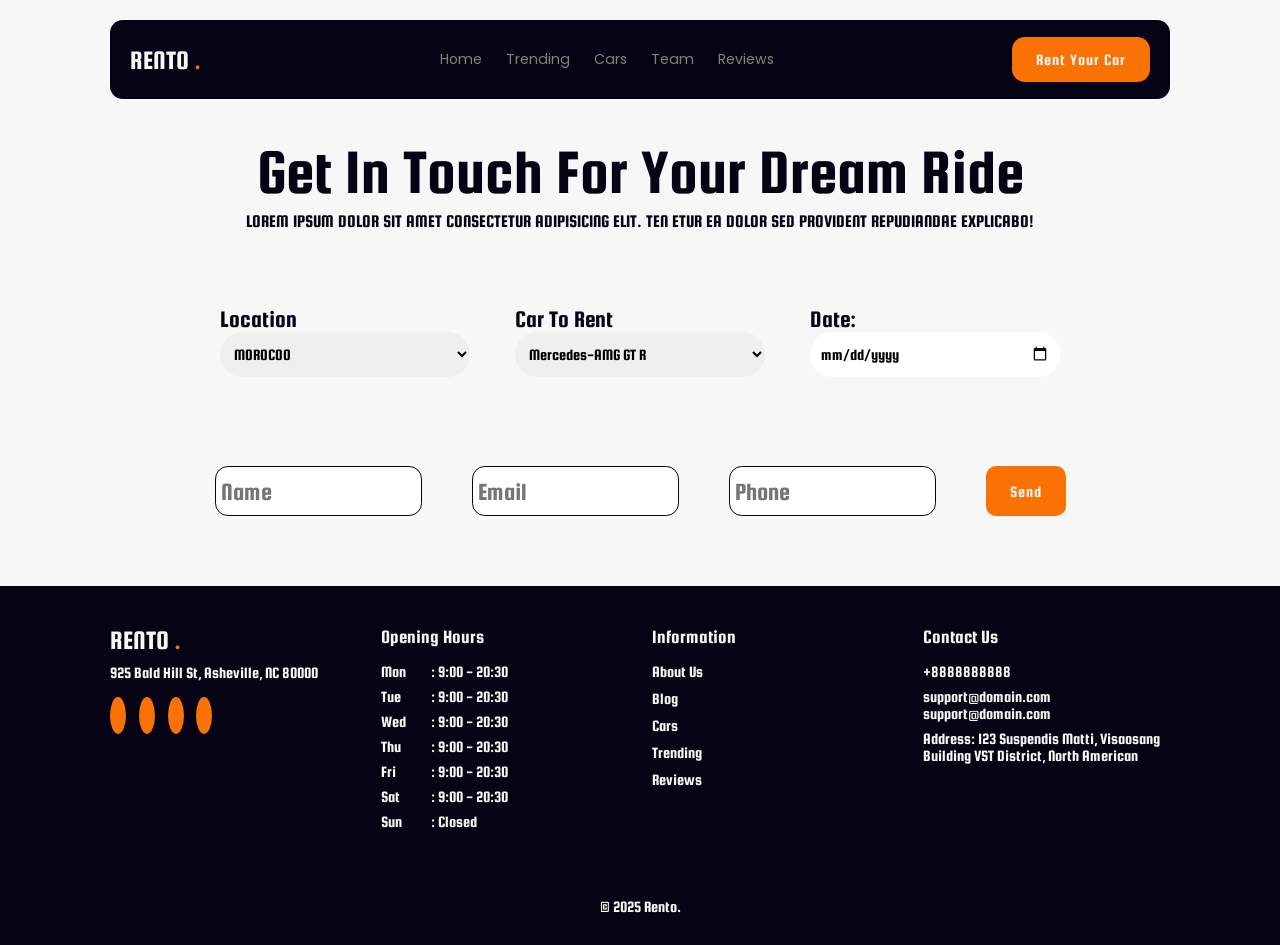
<file: rentpage.html>
<!DOCTYPE html>
<html lang="en">
<head>
    <meta charset="UTF-8">
    <meta name="viewport" content="width=device-width, initial-scale=1.0">
    <title>Rent Your Dream Car</title>
    <link rel="stylesheet" href="style.css">
</head>
<body>
    <header>
        <!-- nav -->
         <div class="nav container">
            <a href="index.html" class="logo">Rento <span>.</span></a>
            <div class="navbar">
                <a href="index.html#home" class="nav-link">Home</a>
                <a href="index.html#trending" class="nav-link">Trending</a>
                <a href="index.html#cars" class="nav-link">Cars</a>
                <a href="index.html#team" class="nav-link">Team</a>
                <a href="index.html#review" class="nav-link">Reviews</a>
            </div>
            <div class="nav-icons">
                <button class="btn-2" onclick="window.location.href='rentpage.html' ">
                    Rent Your Car
                </button>
                <div class="menu-icon">
                    <div class="line1"></div>
                    <div class="line2"></div>
                    <div class="line3"></div>
                </div>
            </div>
         </div>
    </header>
    <!-- contact -->

    <section class="contact">
        <h1>Get In Touch For Your Dream Ride</h1>
        <p>
            Lorem ipsum dolor sit amet consectetur adipisicing elit. Ten
            etur ea dolor sed provident repudiandae explicabo!
        </p>
        <form>
            <div class="car-select">
                <div class="car-select-item">
                    <label for="location">Location</label>
                    <select name="location" 
                    id="location" class="car-select-input">
                    <option value="MOROCOO">MOROCOO</option>
                    <option value="MOROCOO">MOROCOO</option>
                    <option value="MOROCOO">MOROCOO</option>
                    <option value="MOROCOO">MOROCOO</option>

                    </select>
                </div>

                <div class="car-select-item">
                    <label for="car-type">Car To Rent</label>
                    <select name="car-type" 
                    id="car-type" class="car-select-input">
                    <option value="Mercedes-AMG GT R">Mercedes-AMG GT R</option>
                    <option value="Lambo">Lambo</option>
                    <option value="Rolls Royce">Rolls Royce</option>
                    <option value="Toyota">Toyota</option>
                    
                    </select>
                </div>

                <div class="car-select-item">
                    <label for="data">Date:</label>
                   <input type="date" name="date" id="date" class="car-select-input">
                </div>
            </div>
            <div class="contact-form">
                <input type="text" name="name" placeholder="Name" required>
                <input type="email" name="email" placeholder="Email" required>
                <input type="text" name="phone" placeholder="Phone" required>
                <button class="btn-2" type="submit">Send</button>
            </div>
        </form>
      </section>

      <!-- footer -->
      <div class="footer">
        <div class="footer-content container">
            <div class="footer-box">
                <a href="#" class="logo">Rento <span>.</span></a>
                <p>925 Bald Hill St, Asheville, NC 80000</p>
                <div class="social">
                    <a href="#"><i class="bx bxl-instagram"></i></a>
                    <a href="#"><i class="bx bxl-facebook"></i></a>
                    <a href="#"><i class="bx bxl-linkedin"></i></a>
                    <a href="#"><i class="bx bxl-twitter"></i></a>
                </div>
            </div>
            <div class="footer-box">
                <h3>Opening Hours</h3>
                <p><span>Mon</span>: 9:00 - 20:30</p>
                <p><span>Tue</span>: 9:00 - 20:30</p>
                <p><span>Wed</span>: 9:00 - 20:30</p>
                <p><span>Thu</span>: 9:00 - 20:30</p>
                <p><span>Fri</span>: 9:00 - 20:30</p>
                <p><span>Sat</span>: 9:00 - 20:30</p>
                <p><span>Sun</span>: Closed</p>
            </div>
            <div class="footer-box">
                <h3>Information</h3>
                <a href="#">About Us</a>
                <a href="#">Blog</a>
                <a href="#">Cars</a>
                <a href="#">Trending</a>
                <a href="#">Reviews</a>
            </div>
            <div class="footer-box">
                <h3>Contact Us</h3>
                <p>+8888888888</p>
                <p>support@domain.com <br> support@domain.com</p>
                <p>
                    Address: 123 Suspendis Matti, Visaosang Building VST District, North American
                </p>
            </div>
        </div>
        <p class="copyright">
            &copy; 2025 Rento.
        </p>
       </div>
    <!-- js -->
     <script src="main.js"></script>
</body>
</html>
</file>
<file: style.css>
@import url('https://fonts.googleapis.com/css2?family=Poppins:ital,wght@0,100;0,200;0,300;0,400;0,500;0,600;0,700;0,800;0,900;1,100;1,200;1,300;1,400;1,500;1,600;1,700;1,800;1,900&family=Squada+One&display=swap');
* {
    margin: 0;
    padding: 0;
    box-sizing: border-box;
    scroll-padding-top: 3rem;
    font-family: var(--font-family);
    text-decoration: none;
    list-style: none;
    border: none;
    outline: none;
}
:root {
    --main-color: #fa7104;
    --second-color: #e05404;
    --text-color: #060414;
    --container-color: #efe8e0;
    --bg-color: #f7f7f7;
    --text-alter-color: #818181;
    --poppins-font: "Poppins", serif;
    --font-family: "Squada One", serif;
}
body {
    color: var(--text-color);
    background: var(--bg-color);
}
.content {
    overflow: hidden;
}
html::-webkit-scrollbar {
    width: 0.5rem;
    background: transparent;
}
html::-webkit-scrollbar-thumb {
    background: var(--main-color);
}
img {
    width: 100%;
}
section {
    padding: 90px 17% 70px;
}
.container {
    max-width: 1060px;
    margin: auto;
    width: 100%;
}
header {
    position: fixed;
    top: 20px;
    left: 0;
    width: 100%;
    z-index: 1000;
}
.nav {
    display: flex;
    justify-content: space-between;
    align-items: center;
    background: var(--text-color);
    padding: 17px 20px;
    border-radius: 0.8rem;
}
.logo {
    font-size: 1.7rem;
    font-weight: 400;
    color: var(--bg-color);
    text-transform: uppercase;
    font-family: var(--font-family);
}
.logo span {
    color: var(--main-color);
}
.navbar {
    display: flex;
    align-items: center;
    column-gap: 1.5rem;
}
.nav-link {
    font-size: 0.88rem;
    color: var(--text-alter-color);
    font-family: var(--poppins-font);
    transition: 0.4s all cubic-bezier(0.075, 0.82, 0.165, 1);
}
.nav-link:hover {
    color: var(--bg-color);
    transition: 0.4s all cubic-bezier(0.075, 0.82, 0.165, 1);
}
.nav-icons {
    display: flex;
    align-items: center;
    gap: 1rem;
}
.btn-2 {
    background: var(--main-color);
    color: var(--bg-color);
    padding: 14px 24px;
    border-radius: 0.8rem;
    font-size: 1rem;
    font-weight: 500;
    letter-spacing: 1px;
    transition: all .5s ease;
}
.btn-2:hover {
    background: var(--second-color);
    transform: scale(1.1);
}
.menu-icon {
    display: none;
    flex-direction: column;
    align-items: center;
    row-gap: 5px;
    cursor: pointer;
    z-index: 2000;
    transition: 0.3s;
}
.menu-icon div {
    display: block;
    background: var(--bg-color);
    height: 2px;
    width: 23px;
    transition: 0.3s;
}
.move .line1 {
    transform: rotate(-45deg) translate(-5px, 5px);
}
.move .line2 {
    opacity: 0;
}
.move .line3 {
    transform: rotate(45deg) translate(-5px, -5px);
}

/* home */
.home {
    background: #dd4201;
    height: 100vh;
    width: 100%;
    display: flex;
    align-items: center;
    justify-content: center;
    padding-top: 12rem !important;
}
.home-content {
    z-index: 1;
}
.home-img {
    position: relative;
}
.home-img img {
    width: 100%;
}
.home-img::before {
    width: 100%;
    content: 'Taycan';
    font-size: 11rem;
    font-weight: 400;
    text-transform: uppercase;
    letter-spacing: 2rem;
    position: absolute;
    text-align: center;
    top: -80px;
    color: #ffb18d;
    z-index: -1;
    transform: translateY(-60px);
    transition: transform 2.5s ease, opacity 2.5s ease;
    animation: revealformright 2.5s ease forwards;
    animation-delay: 0.4s;
}
@keyframes revealformright {
    0% {
        opacity: 0;
        transform: translateX(-60px);
    }
    100% {
        opacity: 1;
        transform: translateX(0px);
    }
}
/* form */
.input-form {
    max-width: 550px;
    margin: 1rem auto;
    display: flex;
    flex-wrap: wrap;
    align-items: center;
    gap: 1rem;
    background: var(--bg-color);
    padding: 12px;
    border-radius: 0.5rem;
}
.input-box {
    flex: 1 1 7rem;
    display: flex;
    flex-direction: column;
}
.input-box span {
    font-weight: 500;
}
.input-box input {
    outline: none;
    border: none;
    color: var(--text-alter-color);
    background: transparent;
    font-size: 0.94rem;
    margin-top: 7px;
}
.input-border {
    border-right: 1px solid var(--text-alter-color);
    padding-right: 5px;
}
.search-btn {
    background: var(--main-color);
    color: var(--bg-color);
    font-size: 20px;
    padding: 10px;
    border-radius: 10px;
    text-align: center;
    cursor: pointer;
}
.search-btn:hover {
    background: var(--second-color);
    transition: .3s ease;
}

/* trending */
.heading {
    margin-bottom: 2rem;
}
.heading h2 {
    font-size: 2.2rem;
    font-weight: 500;
}
.trending-content {
    display: grid;
    grid-template-columns: repeat(4, 1fr);
    gap: 1.5rem;
}
.trend-box {
    background: var(--container-color);
    padding: 15px;
    border-radius: 10px;
}
.trend-box:hover {
    background: #fff;
    border: 2px solid var(--container-color);
}
.trend-box h4 {
    display: inline-block;
    font-size: 0.8rem;
    font-family: var(--poppins-font);
    background: #fff;
    padding: 4px 6px;
    border-radius: 4px;
    font-weight: 600;
}
.trend-box:hover h4 {
    background: #eeeff2;
}
.trend-box img {
    margin: 1.4rem 0 1rem;
}
.trend-box h3 {
    font-size: 1.4rem;
    font-weight: 500;
}
.trend-box p {
    font-size: 1.1rem;
    margin-top: 7px;
    color: var(--text-alter-color);
}

/* rentals */
.rentals .heading{
    text-align: center;
}
.heading p {
    max-width: 550px;
    width: 100%;
    font-size: 0.9rem;
    font-family: var(--poppins-font);
    margin: 1rem auto;
}
.rentals-content {
    display: grid;
    grid-template-columns: repeat(auto-fit, minmax(250px, auto));
    gap: 1.5rem;
}
.rental-box {
    background: var(--container-color);
    padding: 15px;
    border-radius: 10px;
    transition: transform .5s ease;
}
.rental-box:hover {
    transform: translateY(-10px);
    transition: transform .5s ease;
}
.rental-top {
    display: flex;
    justify-content: space-between;
    align-items: center;
}
.rental-top h3 {
    display: inline-block;
    font-family: var(--poppins-font);
    background: #fff;
    font-size: 0.77rem;
    padding: 4px 7px;
    border-radius: 4px;
    font-weight: 600;
}
.rental-top .bx{
    font-size: 20px;
    color: var(--text-alter-color);
    cursor: pointer;
}
.rental-top .bx:hover {
    color: var(--main-color);
    transition: .3s ease;
}
.rental-box img {
    margin: 1.8rem 0 1rem;
    height: 74px;
    object-fit: contain;
    object-position: center;
}
.rental-box h2 {
    font-size: 1.4rem;
    font-weight: 500;
}
.rental-box h4 {
    font-size: 0.94rem;
    font-weight: 500;
    color: var(--text-alter-color);
    margin-top: 5px;
}
.price-btn {
    display: flex;
    justify-content: space-between;
    align-items: center;
    margin-top: 10px;
}
.price-btn p {
    font-size: 1rem;
}
.price-btn p span {
    color: var(--text-alter-color);
}
.rental-btn {
    background: var(--text-color);
    color: var(--bg-color);
    padding: 10px 15px;
    font-size: 1rem;
    font-weight: 400;
    border-radius: 4px;
    transition: .4s ease;
}
.rental-btn:hover {
    background: var(--main-color);
}

/* team */
.team .heading {
    text-align: center;
}
.team-content {
    display: grid;
    grid-template-columns: repeat(auto-fit, minmax(250px, auto));
    gap: 1.5rem;
}
.team-box img {
    width: 100%;
    height: 400px;
    object-fit: cover;
    object-position: center;
    border-radius: 10px;
}
.team-box h2 {
    font-size: 1.1rem;
    font-weight: 500;
    color: var(--main-color);
    margin-top: 1rem;
}
.team-box span {
    font-size: 0.77rem;
    color: var(--text-alter-color);
    font-family: var(--poppins-font);
}
.team-box p {
    font-size: 1rem;
    font-family: var(--poppins-font);
    color: var(--text-alter-color);
    margin-top: 8px;
}

/* review */
.review .heading{
    text-align: center;
}
.reviews-content {
    display: grid;
    grid-template-columns: repeat(2, 1fr);
    gap: 1.5rem;
}
.t-box {
    background: var(--container-color);
    padding: 30px;
    border-radius: 10px;
}
.t-box .stars {
    color: var(--main-color);
    font-size: 20px;
}
.t-box p {
    font-size: 1.1rem;
    font-weight: 500;
    margin: 10px 0;
}
.profile {
    display: flex;
    align-items: center;
    gap: 10px;
}
.profile img {
    width: 60px;
    height: 60px;
    border-radius: 50%;
    object-fit: cover;
}
.profile-data h3 {
    font-size: 1.2rem;
    line-height: 1rem;
    font-weight: 500;
}
.profile-data span {
    font-size: 1rem;
    font-weight: 400;
    color: var(--text-alter-color);
}

/* newslatter */
.newsletter {
    max-width: 1040px;
    width: 90%;
    margin: auto;
}
.newsletter h2 {
    font-size: 3.5rem;
    font-weight: 500;
    text-align: center;
}
.newsletter p {
    font-size: 1.1rem;
    text-align: center;
}
.newsletter form {
    max-width: 600px;
    margin: 1.8rem auto auto auto;
    display: flex;
    justify-content: space-between;
    align-items: center;
    border: 1px solid var(--text-alter-color);
    padding: 7px;
    border-radius: 0.5rem;
}
.newsletter form input {
    padding: 0 20px;
    font-size: 1.17rem;
    background: transparent;
}
.newsletter form .email {
    width: 100%;
}
.newsletter form input::placeholder {
    color: var(--text-color);
    font-size: 1rem;
    font-weight: 400;
}
.newsletter form .s-btn {
    background: var(--main-color);
    color: var(--bg-color);
    padding: 14px 24px;
    border-radius: 8px;
    font-size: 1rem;
    font-weight: 400;
    letter-spacing: 1px;
    cursor: pointer;
    transition: .4s ease-in-out;
}
.newsletter form .s-btn:hover {
    background: var(--text-color);
}

/* footer */
.footer {
    background: var(--text-color);
    color: var(--bg-color);
}
.footer-content {
    display: grid;
    grid-template-columns: repeat(4, 1fr);
    gap: 1.5rem;
    padding: 40px 0 30px;
}
.footer-box {
    display: flex;
    flex-direction: column;
}
.social {
    display: flex;
    align-items: center;
    margin-top: 1rem;
}
.social a .bx {
    font-size: 20px;
    background: var(--main-color);
    color: var(--bg-color);
    border-radius: 50%;
    padding: 8px;
    margin-right: 0.8rem;
    transition: background .4s ease-in-out;
}
.social a .bx:hover {
    color: var(--text-color);
    background: var(--bg-color);
}
.footer-box h3 {
    font-size: 1.2rem;
    font-weight: 500;
    color: var(--bg-color);
    margin-bottom: 1rem;
}
.footer-box p {
    margin-bottom: 8px;
}
.footer-box p span {
    display: inline-block;
    width: 50px;
}
.footer-box a {
    color: var(--bg-color);
    margin-bottom: 10px;
}
.copyright {
    padding: 30px;
    color: var(--bg-color);
    text-align: center;
}
/* rent page */
.contact h1 {
    font-size: 4rem;
    font-weight: 400;
    margin-top: 3rem;
    text-align: center;
}
.contact p {
    font-size: 1.1rem;
    font-weight: 400;
    line-height: 30px;
    text-transform: uppercase;
    text-align: center;
}
.car-select {
    width: 100%;
    height: 150px;
    border-radius: 32px;
    margin-top: 30px;
    display: flex;
    align-items: center;
    justify-content: space-around;
    gap: 40px;
}
.car-select-item {
    display: flex;
    flex-direction: column;
}
.car-select-item label {
    font-size: 24px;
}
.car-select-input {
    width: 250px;
    height: 45px;
    border-radius: 30px;
    padding: 10px;
    font-size: 16px;
}
.contact-form {
    display: flex;
    margin-top: 50px;
    gap: 50px;
    align-items: center;
    justify-content: center;
}
.contact-form input {
    height: 50px;
    border: 1px solid var(--text-color);
    color: var(--text-color);
    border-radius: 0.8rem;
    padding: 5px;
    font-size: 25px;
}
.contact-form button {
    width: 250px;
    height: 50px;
    border-radius: 10px;
}
/* @ */
@media (max-width: 1080px) {
    .container {
        width: 90%;
        margin: 0 auto;
    }
    .contact h1 {
        font-size: 3.5rem;
    }
    .car-select {
        display: grid;
        grid-template-columns: repeat(3, 1fr);
        height: auto;
        padding: 20px;
        gap: 20px;
    }
    .contact-form {
        grid-template-columns: repeat(2, 1fr);
    }
    .car-select-input {
        width: 220px;
    }
}

@media (max-width: 970px) {
    section {
        padding: 2rem 0;
    }
    .home-img::before {
        font-size: 8rem;
        top: -60px;
    }
    .team-content {
        margin: 10px;
    }
    .contact h1 {
        margin-top: 6rem;
        font-size: 3rem;
    }
    .contact p {
        font-size: 1rem;
    }
    .car-select {
        gap: 15px;
    }
    .contact-form {
        grid-template-columns: repeat(2, 1fr);
    }
}

@media (max-width: 957px) {
    .contact-form {
        display: grid;
        grid-template-columns: repeat(2, 1fr);
    }
    .contact-form button {
        width: 100%;
    }
}

@media (max-width: 880px) {
    .nav {
        padding: 12px 20px;
        border-radius: 0.6rem;
    }
    .logo {
        font-size: 1.5rem;
    }
    .home {
        min-height: 500px;
        padding-top: 9rem !important;
    }
    .home-img::before {
        font-size: 6rem;
        top: -38px;
    }
    .footer-content {
        grid-template-columns: repeat(2, 1fr);
    }
    .trending-content {
        grid-template-columns: repeat(2, 1fr);
    }
    .team-content {
        margin: 10px;
    }
    .contact h1 {
        font-size: 2.8rem;
    }
    .contact-form {
        flex-direction: column;
        gap: 30px;
    }
    .contact-form input {
        width: 90%;
    }
    .contact-form button {
        width: 90%;
    }
}

@media (max-width: 718px) {
    .car-select {
        display: grid;
        grid-template-columns: repeat(2, 1fr);
    } 
}

@media (max-width: 620px) {
    header {
        top: 15px;
    }
    .nav-icons .bx {
        font-size: 17px;
    }
    .menu-icon {
        display: flex;
    }
    .navbar {
        position: absolute;
        top: 110%;
        left: 50%;
        transform: translate(-50%);
        width: 90vw;
        background: var(--text-color);
        display: flex;
        flex-direction: column;
        align-items: center;
        padding: 20px 0;
        border-radius: 1rem;
        clip-path: polygon(0 0, 100% 0, 100% 0, 0 0);
        transition: .5s all cubic-bezier(0.075, 0.82, 0.165, 1);
    }
    .open-menu {
        clip-path: polygon(0 0, 100% 0, 100% 100%, 0% 100%);
        transition: .5s all cubic-bezier(0.075, 0.82, 0.165, 1);
    }
    .nav-link {
        display: block;
        margin: 1rem 0;
    }
    .home {
        min-height: 440px;
        padding-top: 8rem !important;
    }
    .home-img::before {
        font-size: 5rem;
        top: -34px;
        letter-spacing: 1.2rem;
    }
    .newsletter h2 {
        font-size: 2.1rem;
    }
    .newsletter p {
        font-size: 0.94rem;
    }
    .team-content {
        margin: 10px;
    }
    .contact h1 {
        font-size: 2.5rem;
    }
    .contact p {
        font-size: 0.9rem;
    }
    .car-select {
        width: 90%;
        padding: 15px;
    }
    .car-select-input {
        width: 200px;
    }
    .car-select {
        grid-template-columns: repeat(2, 1fr);
    }
}

@media (max-width: 477px) {
    .home-img {
        width: 95%;
        margin: auto;
    }
    .home-img::before {
        font-size: 4rem;
        top: -32px;
        letter-spacing: 1rem;
    }
    .input-form {
        flex-direction: column;
        align-items: normal;
    }
    .input-box {
        flex: none;
    }
    .input-border {
        border-right: none;
        padding: 0 0 10px;
        border-bottom: 1px solid var(--text-alter-color);
    }
    .trending-content {
        grid-template-columns: repeat(1, 1fr);
    }
    .heading h2 {
        font-size: 2rem;
    }
    .reviews-content,
    .footer-content {
        grid-template-columns: 1fr;
    }
    .team-content {
        margin: 10px;
    }
    .contact h1 {
        font-size: 2rem;
    }
    .contact p {
        font-size: 0.8rem;
        line-height: 25px;
    }
    .car-select {
        width: 100%;
    }
    .car-select-input {
        width: 180px;
        height: 40px;
    }
    .contact-form input {
        font-size: 20px;
        height: 45px;
    }
    .contact-form button {
        height: 45px;
    }
}


@media (max-width: 475px) {
    .car-select {
        display: grid;
        grid-template-columns: 1fr;
        width: 100%;
    }
    .contact-form {
        display: grid;
        grid-template-columns: 1fr;
    }
}
@media (max-width: 380px) {
    .home-img::before {
        font-size: 3.5rem;
        top: -32px;
        letter-spacing: 0.8rem;
    }
    .team-content {
        margin: 10px;
    }
    .contact h1 {
        font-size: 1.8rem;
    }
    .contact p {
        font-size: 1rem;
    }
    .car-select {
        gap: 10px;
    }
    .car-select-input {
        width: 160px;
        height: 35px;
        font-size: 14px;
    }
    .contact-form input {
        font-size: 18px;
    }
    .contact-form button {
        width: 90%;
    }
}
</file>
